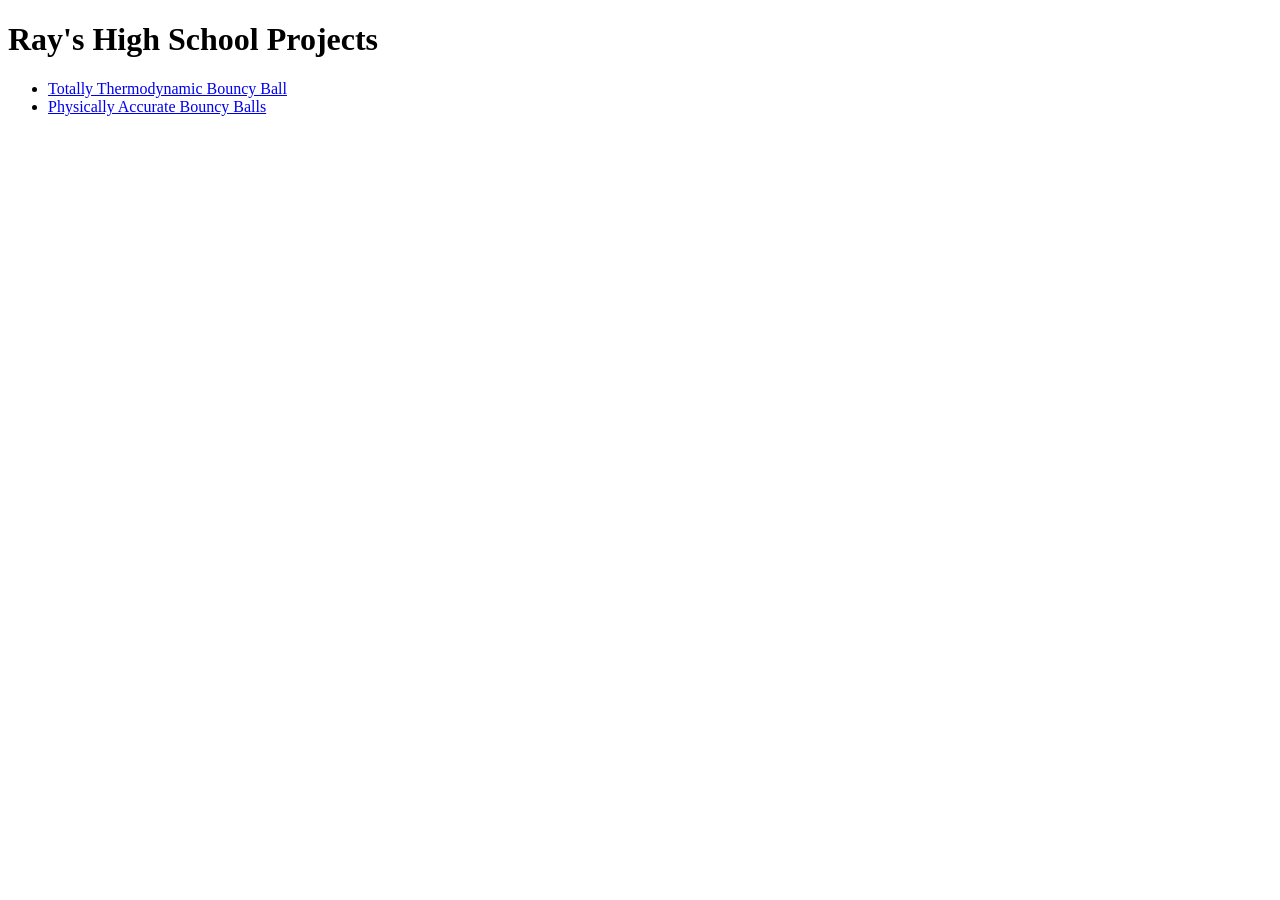
<file: HIgh School Projects/index.html>
<!DOCTYPE html>
<html lang="en">
<head>
    <meta charset="UTF-8">
    <meta name="viewport" content="width=device-width, initial-scale=1.0">
    <title>Document</title>
</head>
<body>
    
    <h1>Ray's High School Projects</h1>

    <ul>
        <li>
            <a href="Totally Thermodynamic Ball">Totally Thermodynamic Bouncy Ball</a>
        </li>
        <li>
            <a href="Random Bouncing Balls">Physically Accurate Bouncy Balls</a>
        </li>
    </ul>
</body>
</html>
</file>
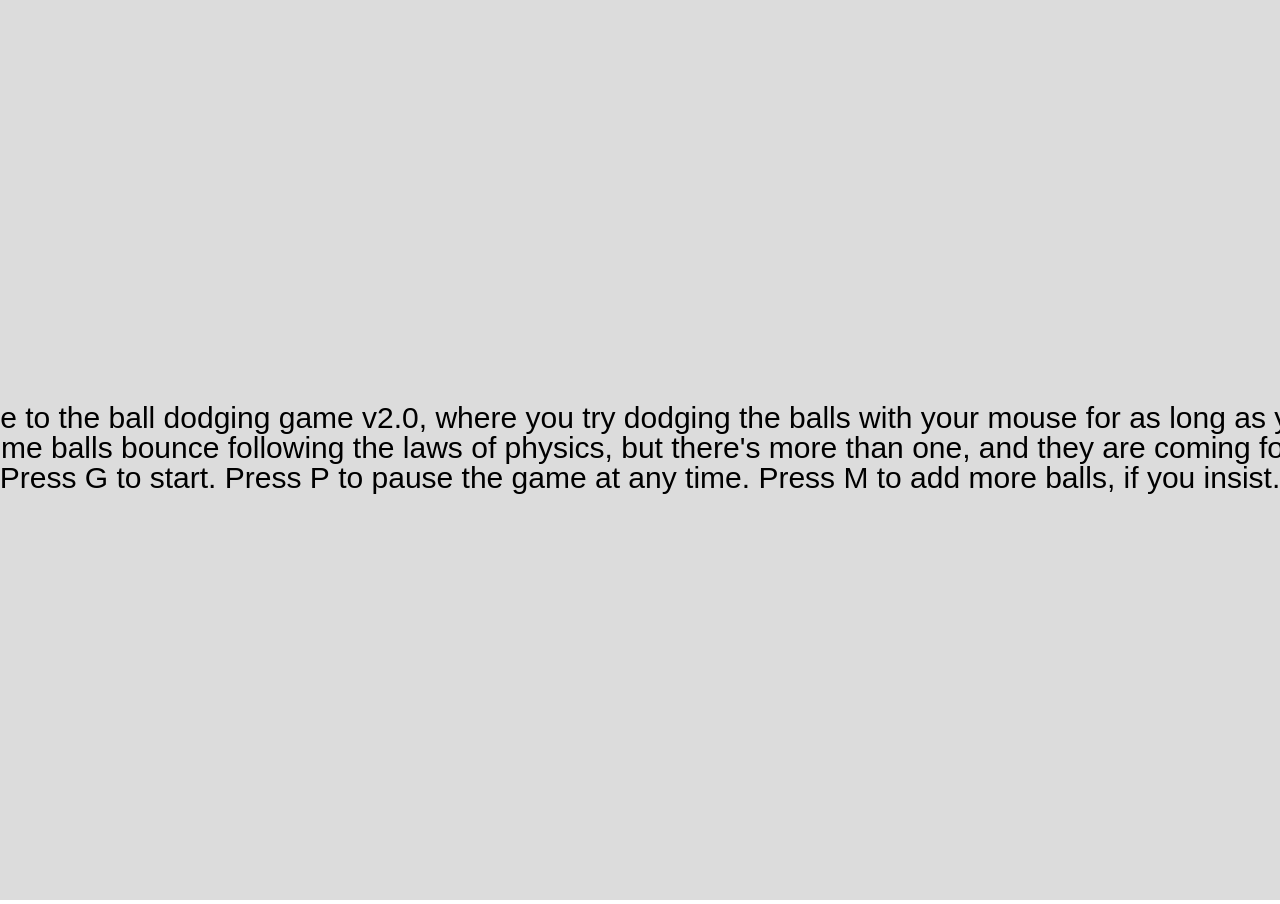
<file: HIgh School Projects/Random Bouncing Balls/index.html>
<!DOCTYPE html>
<html>
  <head>
    <meta name="viewport" width=device-width, initial-scale=1.0, maximum-scale=1.0, user-scalable=0>
    <link rel="stylesheet" href="css/fullscreenp5.css">
    <script src="js/p5.min.js"></script>
    <!-- If you are going to use sound in your project, uncomment the line below this... -->
    <!-- <script src="js/p5.sound.min.js"></script> -->

    <!-- If you are going to use the collision detection library in your project, uncomment the line below this... -->
    <!-- <script src="js/p5.collide2d.min.js"></script> -->
    <script src="sketch.js"></script>
  </head>
  <body>
  </body>
</html>
</file>
<file: HIgh School Projects/Random Bouncing Balls/css/fullscreenp5.css>
body, html {
    padding: 0;
    margin: 0;
    height: 100%;
    overflow: hidden;
}
::-webkit-scrollbar {
    display: none;
}
</file>
